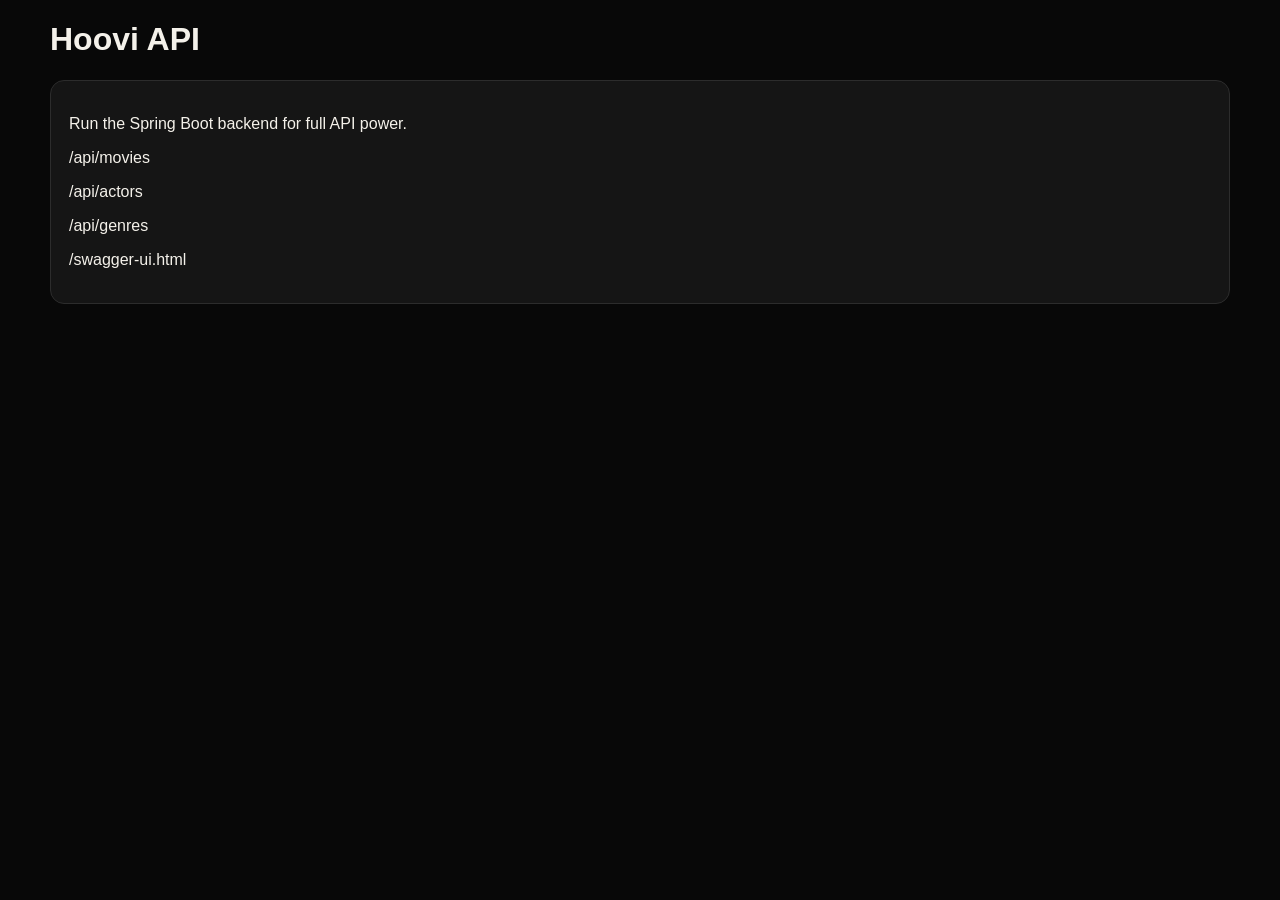
<file: src/main/resources/static/api.html>
<!doctype html><html><head><title>Hoovi API</title><link rel="stylesheet" href="assets/css/hoovi.css"></head><body><main class="wrap"><h1>Hoovi API</h1><div class="card"><p>Run the Spring Boot backend for full API power.</p><p>/api/movies</p><p>/api/actors</p><p>/api/genres</p><p>/swagger-ui.html</p></div></main></body></html>
</file>
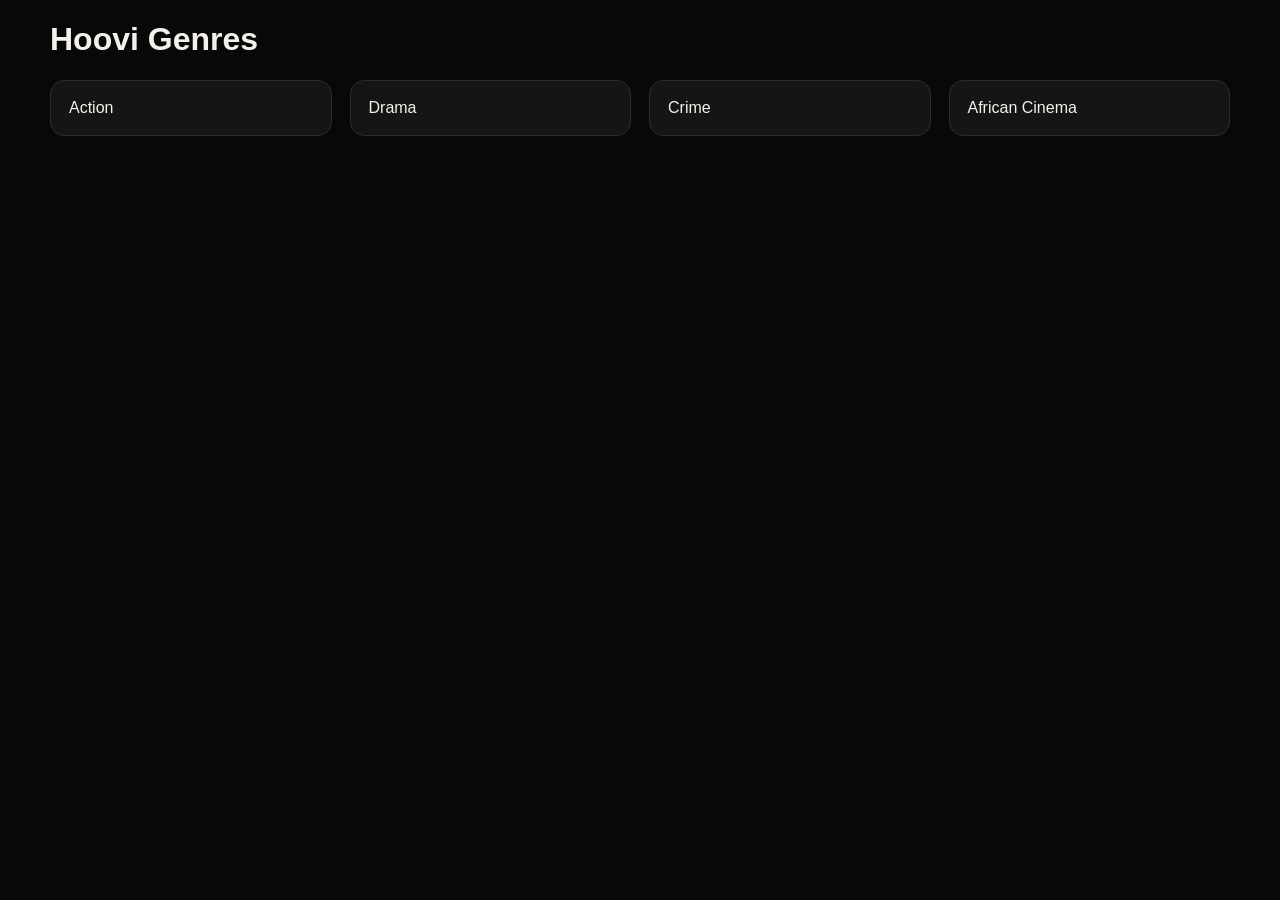
<file: src/main/resources/static/genres.html>
<!doctype html><html><head><title>Hoovi Genres</title><link rel="stylesheet" href="assets/css/hoovi.css"></head><body><main class="wrap"><h1>Hoovi Genres</h1><div class="grid"><div class="card">Action</div><div class="card">Drama</div><div class="card">Crime</div><div class="card">African Cinema</div></div></main></body></html>
</file>
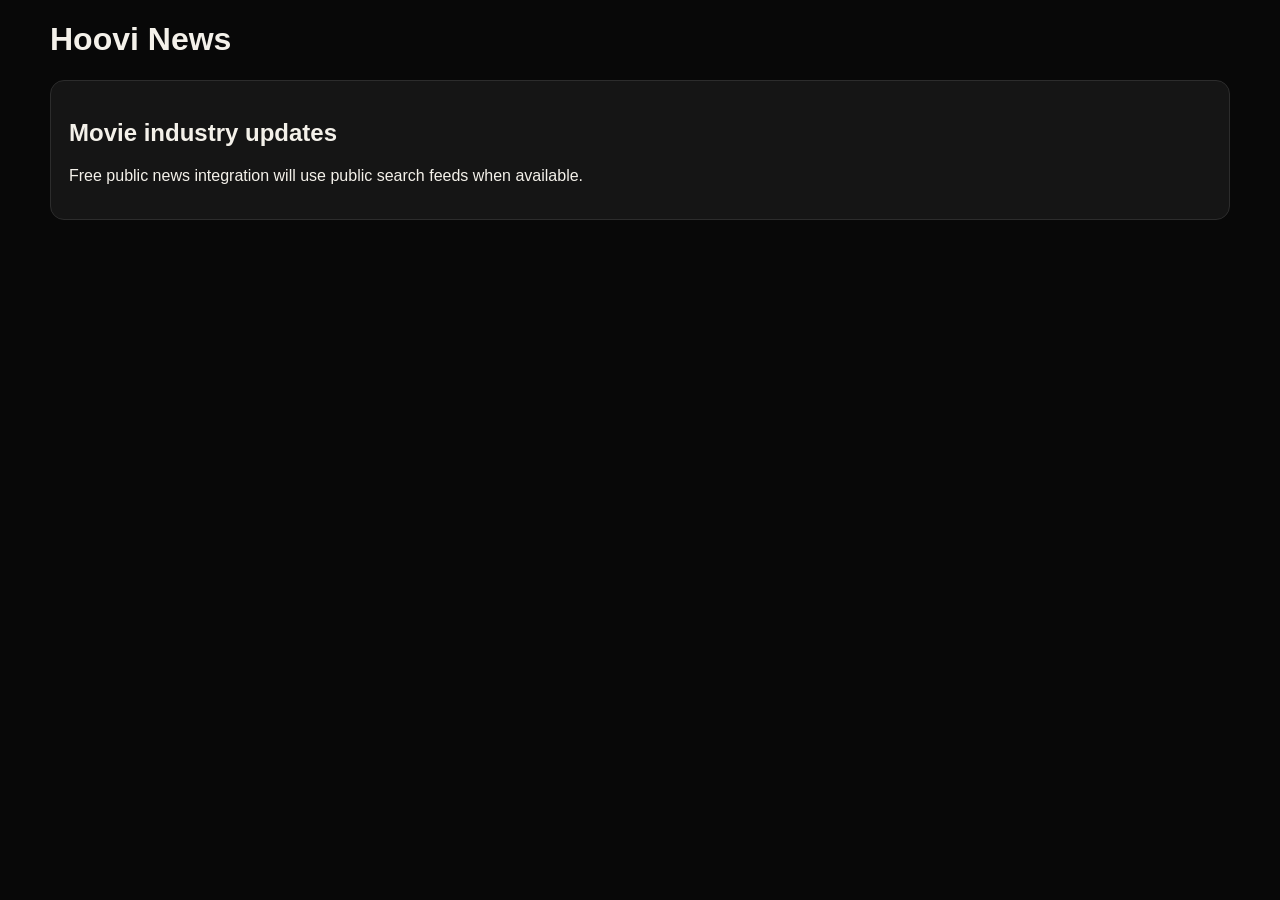
<file: src/main/resources/static/news.html>
<!doctype html><html><head><title>Hoovi News</title><link rel="stylesheet" href="assets/css/hoovi.css"></head><body><main class="wrap"><h1>Hoovi News</h1><div class="card"><h2>Movie industry updates</h2><p>Free public news integration will use public search feeds when available.</p></div></main></body></html>
</file>
<file: src/main/resources/static/assets/css/hoovi.css>
body{margin:0;background:#080808;color:#f4f1ea;font-family:Arial,sans-serif}a{color:inherit;text-decoration:none}.wrap{width:min(1180px,calc(100% - 36px));margin:auto}.site-header{background:#0b0b0b;border-bottom:1px solid #282828}.nav{height:72px;display:flex;align-items:center;justify-content:space-between}.brand{font-size:28px;font-weight:900;color:#fff}.navlinks{display:flex;gap:20px;color:#aaa}.hero{padding:90px 0;background:#111}.hero h1{font-size:72px;line-height:.9;margin:0 0 18px}.hero p{color:#aaa;font-size:18px;max-width:650px}.section{padding:42px 0}.grid{display:grid;grid-template-columns:repeat(4,1fr);gap:18px}.card{background:#151515;border:1px solid #2c2c2c;border-radius:14px;padding:18px}.movie-card{background:#151515;border:1px solid #2c2c2c;border-radius:14px;overflow:hidden}.poster{height:260px;background:#222;display:flex;align-items:end;padding:15px;font-weight:900;font-size:26px}.movie-body{padding:15px}.meta{display:flex;gap:8px;flex-wrap:wrap;color:#aaa}.chip{border:1px solid #333;border-radius:999px;padding:7px 10px;color:#aaa}.btn{background:#d71920;color:#fff;border-radius:999px;padding:11px 16px;font-weight:800}.toolbar{display:grid;grid-template-columns:1fr 180px 180px;gap:12px;margin:22px 0}input,select{background:#111;border:1px solid #333;color:#fff;border-radius:999px;padding:12px}.stars{display:grid;grid-template-columns:repeat(3,1fr);gap:14px}.footer{border-top:1px solid #292929;color:#999;padding:24px 0}@media(max-width:900px){.grid,.stars,.toolbar{grid-template-columns:1fr}.nav{height:auto;padding:16px 0;display:block}.navlinks{margin-top:14px;flex-wrap:wrap}.hero h1{font-size:46px}}
</file>
